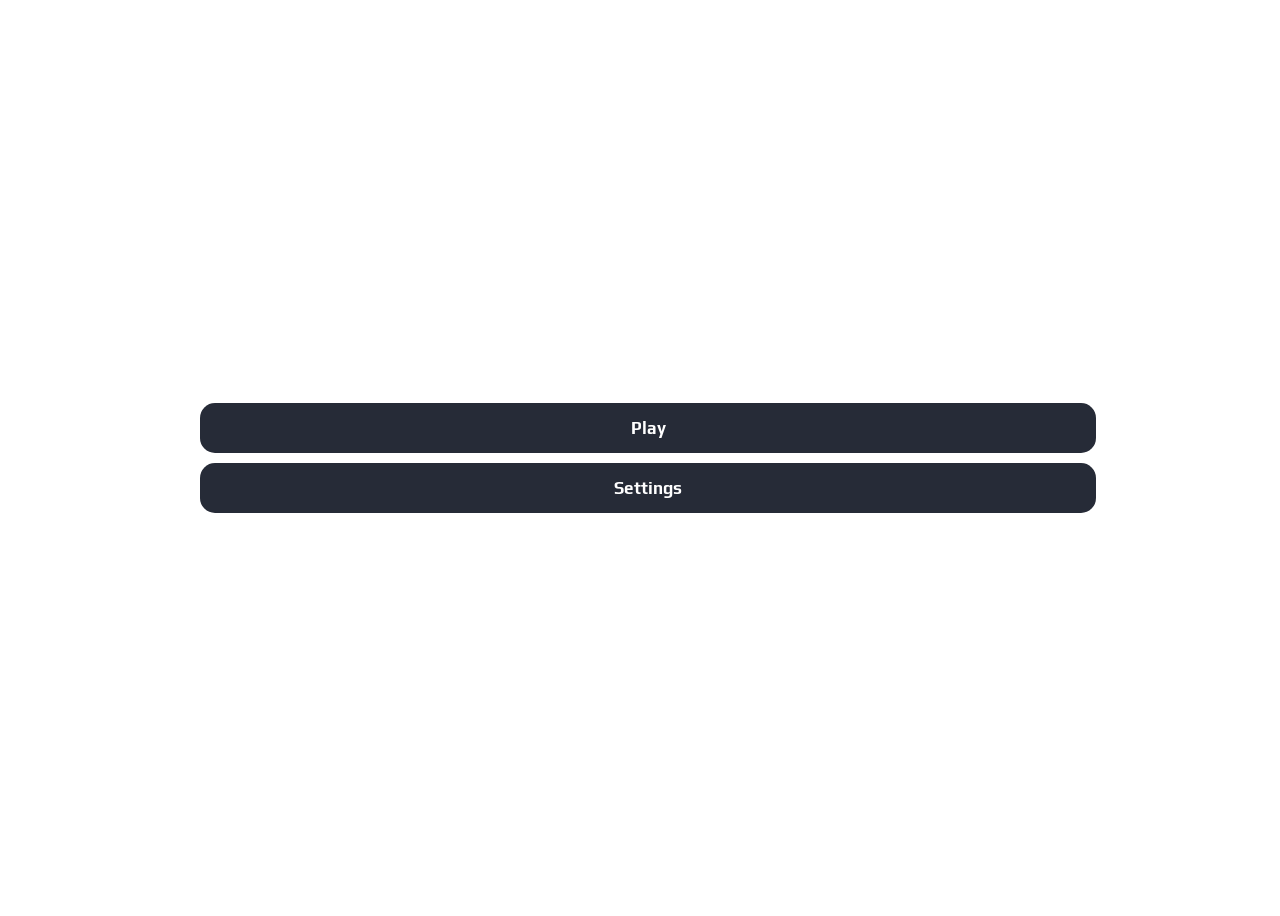
<file: index.html>
<!DOCTYPE html>
<html>
    <head>
        <meta charset="utf-8" />
        <meta name="viewport" content="width=device-width, initial-scale=1.0, maximum-scale=1" />
        <meta name="theme-color" content="#111827" />

        <meta name="apple-mobile-web-app-capable" content="yes" />
        <meta name="apple-mobile-web-app-status-bar-style" content="black-translucent" />
        <meta name="apple-mobile-web-app-title" content="MeineApp" />

        <link rel="apple-touch-icon" href="256.png" />
        <title>Start</title>
      <script type="module" crossorigin src="/assets/main-CpFqjE6U.js"></script>
      <link rel="modulepreload" crossorigin href="/assets/levelHandle-DFWVUHHj.js">
      <link rel="stylesheet" crossorigin href="/assets/main-Cy9ELjo3.css">
    <link rel="manifest" href="/manifest.webmanifest"></head>
    <body>
        <div id="app"></div>

        <div class="buttonContainer">
            <button class="startButton" id="play-button">Play</button>
            <button class="startButton" id="settings-button" onclick="location.replace('./settings.html');">Settings</button>
        </div>
    </body>
</html>
</file>
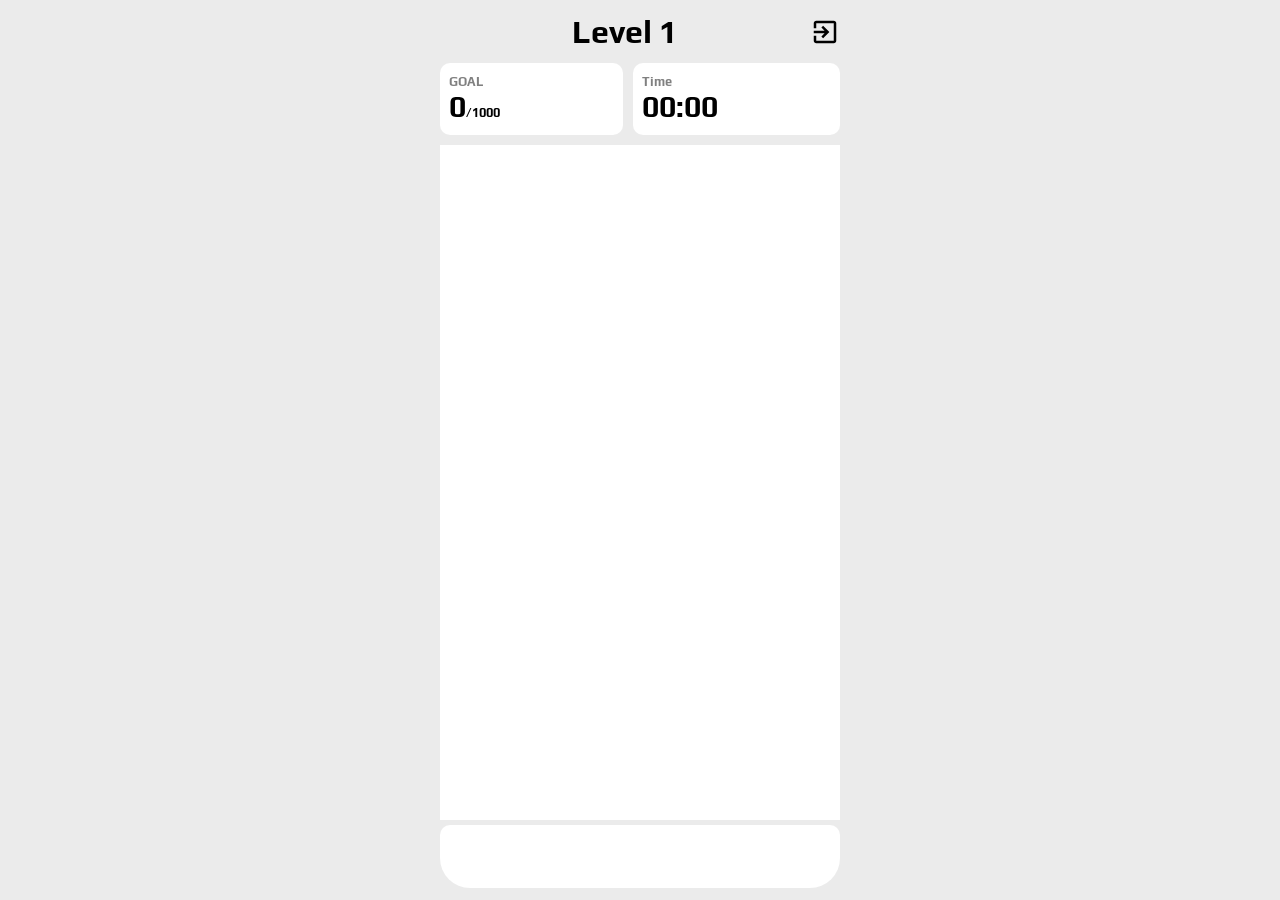
<file: game.html>
<!DOCTYPE html>
<html>
  <head>
    <meta name="viewport" content="width=device-width, initial-scale=1.0, maximum-scale=1">
    <link rel="manifest" href="manifest.webmanifest">

    <title>Playground</title>

    <script type="module" crossorigin src="/assets/game-MHNX-Atn.js"></script>
    <link rel="modulepreload" crossorigin href="/assets/levelHandle-DFWVUHHj.js">
    <link rel="modulepreload" crossorigin href="/assets/logging-BPYndUIi.js">
    <link rel="stylesheet" crossorigin href="/assets/game-Cl8sieVg.css">
  <link rel="manifest" href="/manifest.webmanifest"></head>
  <body>
    <div class="phone-wrapper">
      <div class="container" id="contain">
        <div class="level-board">
          <img class="settings-icon" >
          <p id="level-text">Level 1</p>
          <img id="settings-icon" onclick="location.replace('index.html')">
        </div>

        <div class="number-board">
          <div class="number-board-item">
            <div class="number-organizer">
              <p class="stat-title">GOAL</p>
              <p><span id="goal-counter" style="font-size: 30px;">0</span>/1000</p>
            </div>
          </div>
          <div class="number-board-item">
            <div class="number-organizer">
              <p class="stat-title">Time</p>
              <p id="time-counter" style="font-size: 30px">00:00</p>
            </div>
          </div>
        </div>

        <div class="canvas-board">
          <canvas id="game"></canvas>
        </div>
        <div class="bottom-board">
          
        </div>
      </div>
    <div>
  </body>
</html>
</file>
<file: assets/main-Cy9ELjo3.css>
@font-face{font-family:playFont;src:url(/assets/Play-Bold-DqyZ-sp8.ttf)}body{-webkit-user-select:none;user-select:none;justify-content:center;align-items:center;width:100%;height:100vh;display:flex;overflow:hidden}.buttonContainer{flex-direction:column;gap:10px;width:70%;display:flex}.startButton{color:#fff;background-color:#262b37;border:none;border-radius:15px;width:100%;padding-top:15px;padding-bottom:15px;font-family:playFont;font-size:17px}
</file>
<file: assets/game-Cl8sieVg.css>
@font-face{font-family:playFont;src:url(/assets/Play-Bold-DqyZ-sp8.ttf)}:root{--primary-bg-color:#ebebeb;--primary-color:black;--primary-accent-color:white}body{background-color:var(--primary-bg-color);-webkit-user-select:none;user-select:none;width:100%;height:100%;margin:0;padding:0;overflow:hidden}p{margin:0}.phone-wrapper{justify-content:center;height:100vh;margin:0;padding:0;display:flex}.container{flex-direction:column;width:min(95vw,400px);height:100%;display:flex}.level-board{background-color:var(--primary-bg-color);justify-content:space-between;align-items:center;width:100%;height:7%;display:flex}#level-text{font-family:playFont;font-size:2em}#settings-icon{width:30px}.number-board{gap:10px;width:100%;height:8%;margin-bottom:10px;display:flex}.number-board-item{background-color:var(--primary-accent-color);border-radius:10px;flex-grow:1;align-content:center;font-family:playFont}.number-organizer{flex-direction:column;padding:1vh;font-size:.8em;display:flex}.stat-title{color:gray}.canvas-board{background-color:var(--primary-accent-color);width:100%;height:75%}#game{width:100%;height:100%;display:block}.bottom-board{background-color:var(--primary-accent-color);border-radius:10px 10px 30px 30px;width:100%;height:7%;margin-top:5px}
</file>
